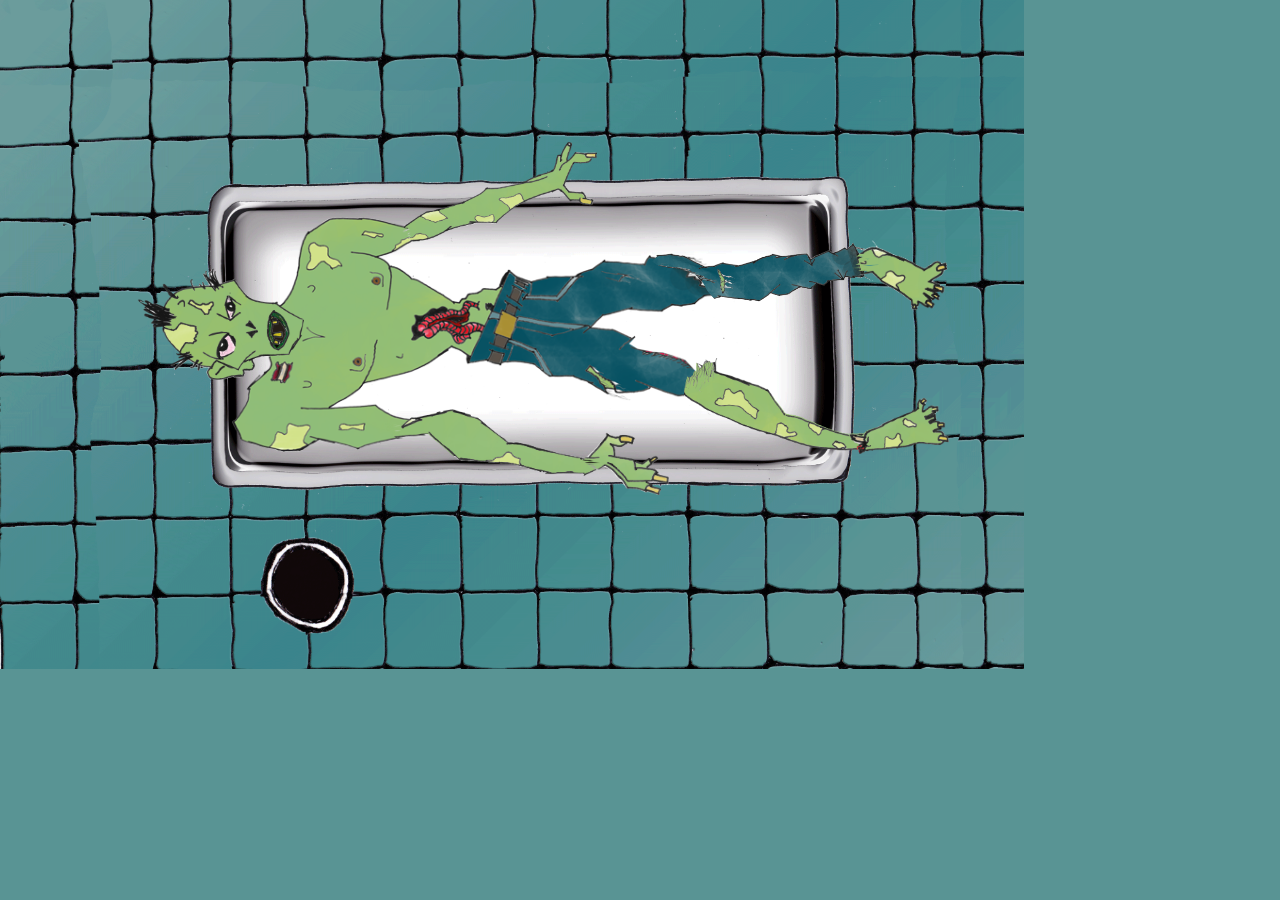
<file: Zombies/public_html/index.html>
<!DOCTYPE html>
<html>
    <head>
        <meta charset="utf-8"/>
        <meta name="viewport" content="width = device-width,initial-scale=1.0,user-scalable=no"/>
        <link href="css/zombies2.css" rel="stylesheet"/>
        <link href="css/bootstrap.css" rel="stylesheet">  
        <!--        <script src="https://netdna.bootstrapcdn.com/bootstrap/3.0.3/js/bootstrap.min.js"></script>-->

        <!-- Fonts -->
        <link href="https://netdna.bootstrapcdn.com/font-awesome/4.0.3/css/font-awesome.min.css" rel="stylesheet" type="text/css">
        <link href='https://fonts.googleapis.com/css?family=Wire+One' rel='stylesheet' type='text/css'>
    </head>
    <body>
        <div id="splaceApp">       
            <div class="background"> 
                <div class="thebody" id="thebody">
                    <div class="thehead" id="head"></div>
                    <div class="leftArm" id="lArm"></div>            
                    <div class="leftHand" id="lHand"></div>
                    <div class="rightArm" id="rArm"></div>
                    <div class="rightHand" id="rHand"></div>
                    <div class="leftLegFoot" id="llf">
                        <div class="leftLeg" id="lLeg"></div>
                        <div class="leftFoot limb" id="lFoot"></div>
                    </div>
                    <div class="rightLegFoot" id="rlf">
                        <div class="rightLeg" id="rLeg"></div>            
                        <div class="rightFoot limb" id="rFoot"></div>
                    </div>
                </div>
            </div>
        </div>
        <script type="text/javascript" src="https://code.jquery.com/jquery-2.1.3.min.js"></script>
        <script src="js/zombies.js"></script>      
    </body>
</html>
</file>
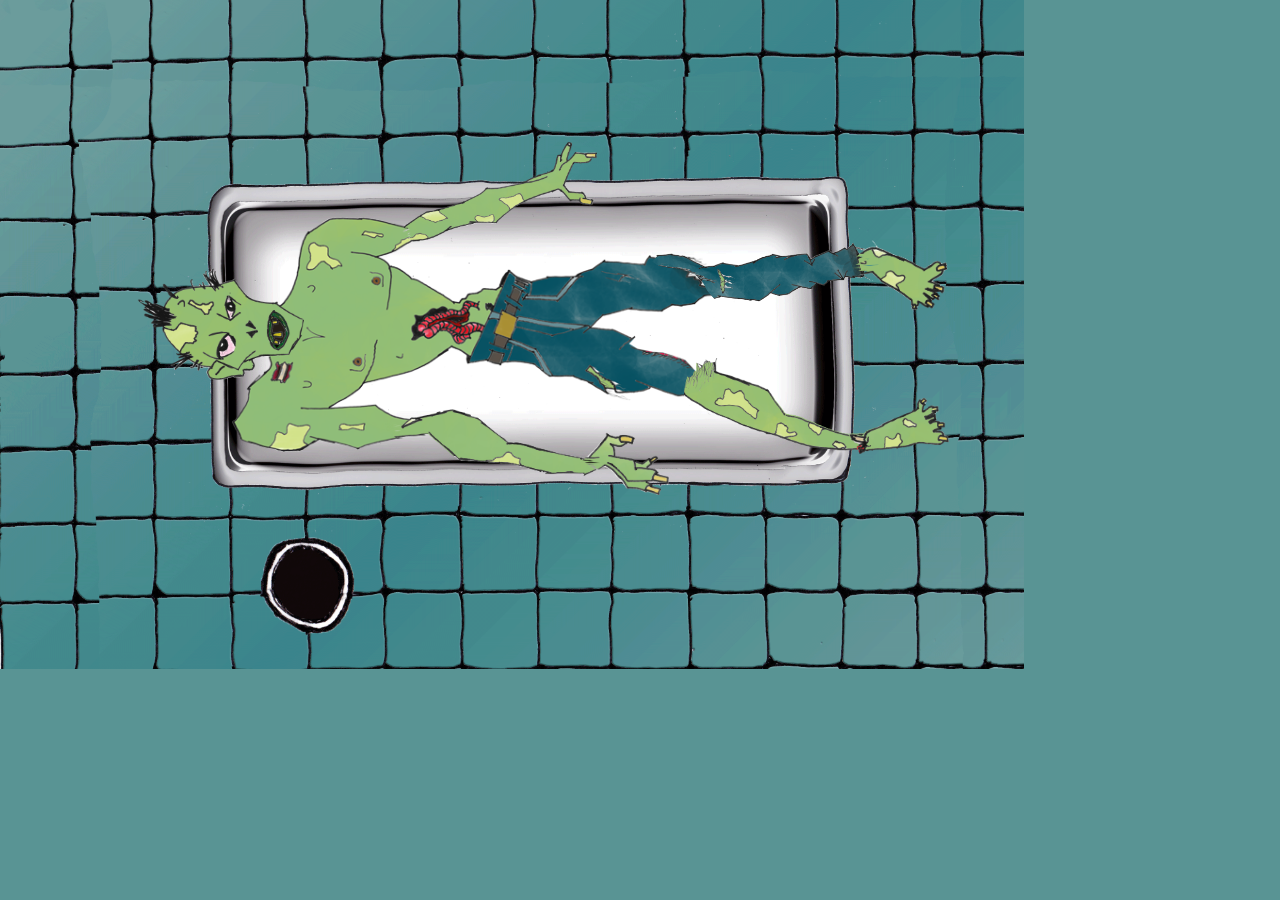
<file: Zombies/public_html/zombies.html>
<!DOCTYPE html>
<html>
    <head>
        <meta charset="utf-8"/>
        <meta name="viewport" content="width = device-width,initial-scale=1.0,user-scalable=no"/>
        <link href="css/zombies2.css" rel="stylesheet"/>
        <link href="css/bootstrap.css" rel="stylesheet">
        <script type="text/javascript" src="http://code.jquery.com/jquery-2.1.3.min.js"></script>
        <script src="js/zombies.js"></script>        
        <!--        <script src="http://netdna.bootstrapcdn.com/bootstrap/3.0.3/js/bootstrap.min.js"></script>-->

        <!-- Fonts -->
        <link href="http://netdna.bootstrapcdn.com/font-awesome/4.0.3/css/font-awesome.min.css" rel="stylesheet" type="text/css">
        <link href='http://fonts.googleapis.com/css?family=Wire+One' rel='stylesheet' type='text/css'>
    </head>
    <body>
        <div id="splaceApp">       
            <div class="background"> 
                <div class="thebody" id="thebody">
                    <div class="thehead" id="head"></div>
                    <div class="leftArm" id="lArm"></div>            
                    <div class="leftHand" id="lHand"></div>
                    <div class="rightArm" id="rArm"></div>
                    <div class="rightHand" id="rHand"></div>
                    <div class="leftLegFoot" id="llf">
                        <div class="leftLeg" id="lLeg"></div>
                        <div class="leftFoot limb" id="lFoot"></div>
                    </div>
                    <div class="rightLegFoot" id="rlf">
                        <div class="rightLeg" id="rLeg"></div>            
                        <div class="rightFoot limb" id="rFoot"></div>
                    </div>
                </div>
            </div>
        </div>
    </body>
</html>
</file>
<file: Zombies/public_html/css/zombies2.css>
html, body, #splaceApp, .background {
    width: 100%;
    height: 100%;
    background-color: rgb(89, 148, 148);
    overflow: hidden;
}

.background{
    background: url(../images/tilesandtable2.png) center no-repeat;
    min-height:100%;
    -webkit-background-size: contain;
    -moz-background-size: contain;
    -o-background-size: contain;
    background-size: contain;
    background-position: 0px 0px;
    width: 1024px;
    height: 730px;
}

.thebody{
    background: url(../images/body2.png) no-repeat center;
    background-size: contain;
    width: 659px;
    height: 595px;
    position: absolute;
    left: 184px;
    top: 30px;
}

.thehead{
    background: url(../images/head.png) no-repeat center;
    background-size: contain;
    width: 170px;
    height: 170px;
    position: absolute;
    margin-left: -50px;
    margin-top: 208px;
    z-index: 100;
}

.rightArm{
    background: url(../images/rightarm.png) no-repeat center;
    background-size: contain;
    width: 255px;
    height: 112px;
    position: absolute;
    margin-left: 180px;
    margin-top: 373px;
    z-index: 100;
}

.leftArm{ 
    background: url(../images/leftarm.png) no-repeat center;
    background-size: contain;
    width: 250px;
    height: 105px;
    position: absolute;
    margin-left: 193px;
    margin-top: 107px;
    z-index: 100;
}

.rightHand{
    background: url(../images/righthand.png) no-repeat center;
    background-size: contain;
    width: 85px;
    height: 85px;
    position: absolute;
    margin-left: 400px;
    margin-top: 382px;
    z-index:100;
}

.leftLegFoot{
    width: 270px;
    height: 130px;
    position: absolute;
    margin-left: 509px;
    margin-top: 155px;
}

.rightLegFoot{
    width: 270px;
    height: 130px;
    position: absolute;
    margin-left: 353px;
    margin-top: 273px;
}

.leftFoot{
    background: url(../images/leftfoot.png) no-repeat center;
    background-size: contain;
    margin-top: 40px;
    margin-left: 159px;
}

.rightFoot{
    background: url(../images/rightfoot.png) no-repeat center;
    background-size: contain;
    margin-top: 73px;
    margin-left: 312px;
}

.limb{
    position: absolute;
    width: 100px;
    height: 100px;
    z-index: 200 !important;
}

.rightLeg{
    background: url(../images/rightleg.png) no-repeat center;
    background-size: cover;
    width: 190px;
    height: 100px;
    position: absolute;
    margin-left: 147px;
    margin-top: 55px
}

.leftLeg{
    background: url(../images/leftleg.png) no-repeat center;
    background-size: cover;
    width: 227px;
    height: 100px;
    position: absolute;
    margin-left: -41px;
    margin-top: 55px;
}
</file>
